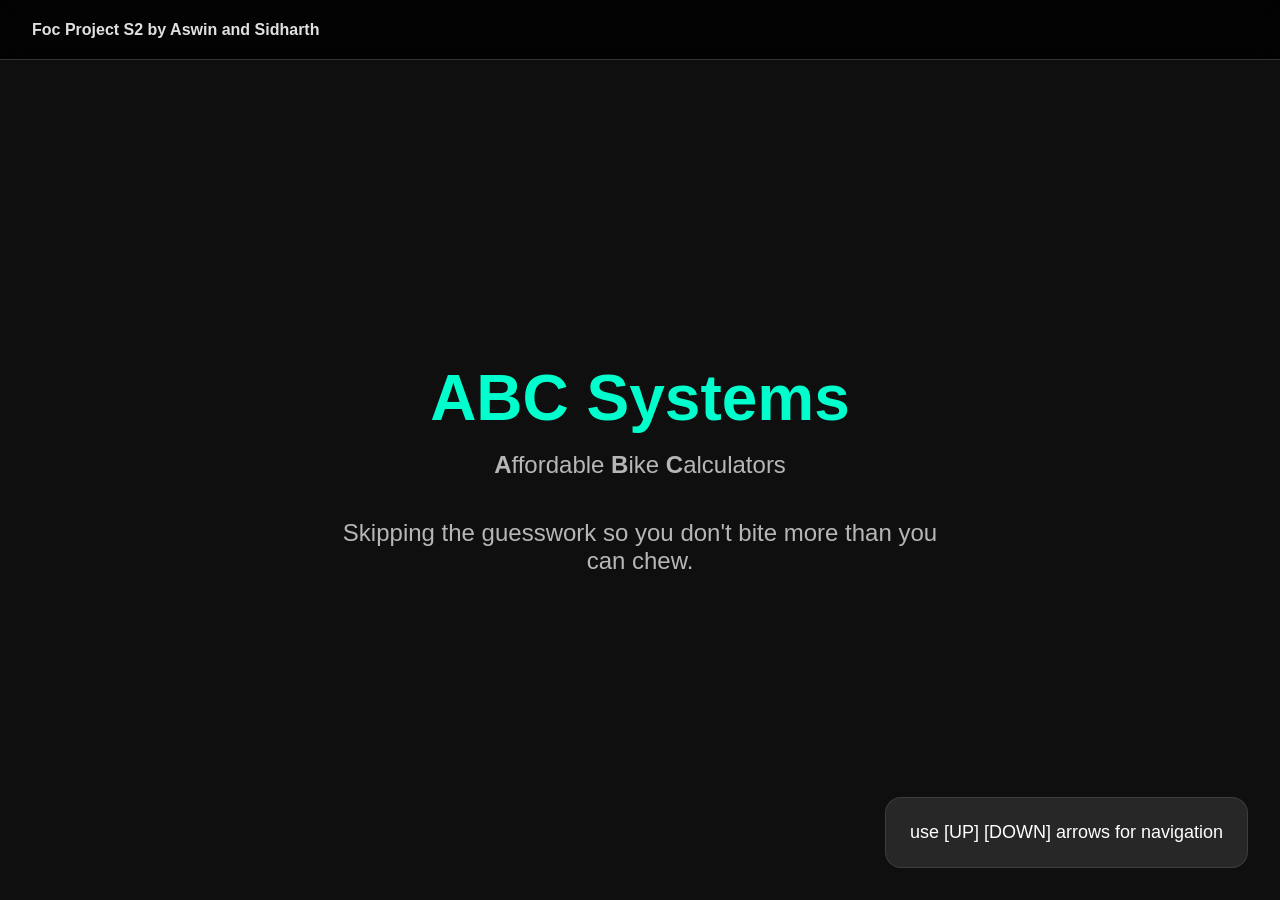
<file: index.html>
<!DOCTYPE html>
<html lang="en">
<head>
    <meta charset="UTF-8">
    <meta name="viewport" content="width=device-width, initial-scale=1.0">
    <title>Foc Project S2</title>
    
<link rel="stylesheet" href="style.css">

</head>
<body>

    <nav id="topbar"><strong>Foc Project S2 by Aswin and Sidharth</strong></nav>

    <main class="container" id="main-content" tabindex="0">
      <div class="guide" id="hint">use [UP] [DOWN] arrows for navigation</div>
      <section class="hero" id="fade-target">
          <h1>ABC Systems</h1>
          <p><B>A</B>ffordable <B>B</B>ike <B>C</B>alculators</p>
          <p style="max-width: 600px;">Skipping the guesswork so you don't bite more than you can chew.</p>
      </section>
      <section >
        <div class="dataPage">
          <div class="dataBox forum">
            <div class="post-box">
            <h2>Enter the desired Search parameters</h2>
            <p>daily commute distance(km):</p>
            <input type="number" step="0.1" id="commuteDistance" placeholder="Daily commute distance (km)">
            <input type="number" step="0.01" id="monthlyBudget" placeholder="Monthly budget for bike">
            <select id="emiPlan">
              <option value="" disabled selected>Select EMI Plan</option>
            </select>
              <div id="customEmi" style="display: none; opacity: 0; transition: opacity 0.3s ease;">
                  tenure(months):<input type="number" step="1" id="tenure" placeholder="tenure">
                  <br>
                  Interest(per annum):<input type="number" step="1" id="interest" placeholder="interest">
              </div>
            <button id="submitBtn">Post</button>
              <h3>Considering Petrol price as 106.452 rupees<br>Assuming no extra cost for maintanance</h3>
            </div>
          </div>
          <div class="dataBox bikes">
<!-- here bikes to be displayed right here-->
          </div>
        </div>
      </section>
    </main>

    
<script type="module" src="script.js"></script>

</body>
</html>
</file>
<file: style.css>
:root {
    --bg-color: #0f0f0f;
    --text-color: #e0e0e0;
    --accent: #00ffcc;
    --topbar-height: 60px;
}

body, html {
    margin: 0;
    padding: 0;
    background: var(--bg-color);
    color: var(--text-color);
    font-family: 'Segoe UI', Tahoma, Geneva, Verdana, sans-serif;
    overflow: hidden;
}

nav {
    position: fixed;
    top: 0;
    width: 100%;
    height: var(--topbar-height);
    background: rgba(0, 0, 0, 0.8);
    backdrop-filter: blur(10px);
    display: flex;
    align-items: center;
    padding: 0 2rem;
    z-index: 1000;
    border-bottom: 1px solid #333;
    box-sizing: border-box;
}

.container {
    height: 100vh;
    overflow-y: scroll;
    scroll-snap-type: y mandatory;
    scroll-behavior: smooth;
    outline: none;
}

section {
    height: 100vh;
    width: 100%;
    scroll-snap-align: start;
    display: flex;
    flex-direction: column;
    justify-content: center;
    align-items: center;
    text-align: center;
    box-sizing: border-box;
    padding-top: var(--topbar-height);
    position: relative;
    overflow: hidden;
}

.hero h1 {
    font-size: 4rem;
    margin: 0;
    color: var(--accent);
}

.hero p {
    font-size: 1.5rem;
    opacity: 0.8;
    margin-top: 1rem;
}

.placeholder {
    color: #555;
    font-style: italic;
}

.guide {
    background: rgba(255, 255, 255, 0.1);
    border-radius: 1rem;
    color: white;
    font-size: 18px;
    position: fixed;
    right: 2rem;
    bottom: 2rem;
    padding: 1.5rem;
    z-index: 10;
    pointer-events: none;
    border: 1px solid rgba(255, 255, 255, 0.1);
}

.dataPage {
    width: calc(100% - 40px);
    height: calc(100% - 40px);
    margin: 10vh;
    display: flex;
    gap: 3vw;
    border-radius: 25px;
}

.dataBox {
    border-radius: 15px;
    background: rgba(255, 255, 255, 0.1);
    color: white;
    height:min(auto,80vh);
    overflow:scroll;
}
.bikes{    
  flex: 4 1 auto;
}
.forum {
    flex: 2 1 auto;
    padding: 30px;

    background: 
        linear-gradient(rgba(0,0,0,0.5), rgba(0,0,0,0.5)),
        url('i.jpg');

    background-size: cover;
    background-position: center;

    backdrop-filter: blur(5px);
    border: 1px solid rgba(255, 255, 255, 0.05);
    box-shadow: 0 8px 32px 0 rgba(0, 0, 0, 0.37);
}

.post-box {
    display: flex;
    flex-direction: column;
    gap: 20px;
    height: 100%;
}

.post-box input, 
.post-box textarea, 
.post-box select {
    padding: 14px;
    background: rgba(0, 0, 0, 0.2);
    border: 1px solid rgba(255, 255, 255, 0.1);
    color: white;
    border-radius: 10px;
    font-size: 15px;
    width: 100%;
    box-sizing: border-box;
    transition: all 0.3s ease;
    outline: none;
}

.post-box input:focus, 
.post-box textarea:focus, 
.post-box select:focus {
    border-color: var(--accent);
    background: rgba(0, 255, 204, 0.05);
    box-shadow: 0 0 15px rgba(0, 255, 204, 0.1);
}

.post-box select option {
    background: #1a1a1a;
    color: white;
}

.post-box textarea {
    flex-grow: 1;
    min-height: 120px;
    resize: none;
    line-height: 1.5;
}

.post-box button {
    padding: 16px;
    background: var(--accent);
    color: #0b0b0b;
    border: none;
    border-radius: 10px;
    cursor: pointer;
    font-weight: 700;
    font-size: 16px;
    text-transform: uppercase;
    letter-spacing: 1px;
    transition: all 0.3s cubic-bezier(0.4, 0, 0.2, 1);
    box-shadow: 0 4px 15px rgba(0, 255, 204, 0.2);
}

.post-box button:hover {
    transform: translateY(-2px);
    box-shadow: 0 6px 20px rgba(0, 255, 204, 0.3);
    filter: brightness(1.1);
}

.post-box button:active {
    transform: translateY(0);
}
.bikeItem {
  background: 
    linear-gradient(rgba(0,0,0,0.5), rgba(0,0,0,0.5)),
    url('k.png');

  background-size: cover;        /* 🔥 important */
  background-position: center;   /* center image */
  background-repeat: no-repeat;  /* no tiling */

  padding: 16px;
  margin: 12px 0;
  border-radius: 20px;

  backdrop-filter: blur(10px);
  -webkit-backdrop-filter: blur(10px);

  border: 1px solid rgba(255, 255, 255, 0.15);
  box-shadow: 
    0 4px 20px rgba(0, 0, 0, 0.55),
    inset 0 1px 0 rgba(255, 255, 255, 0.1);

  transition: all 0.25s ease;
  cursor: pointer;
}
.bikeItem:hover {
  transform: translateY(-5px) scale(1.02);

  background: 
    linear-gradient(rgba(0,0,0,0.3), rgba(0,0,0,0.1)),
    url('k.png');

  background-size: cover;
  background-position: center;
  background-repeat: no-repeat;

  box-shadow: 
    0 10px 30px rgba(0, 0, 0, 0.4);
}
</file>
